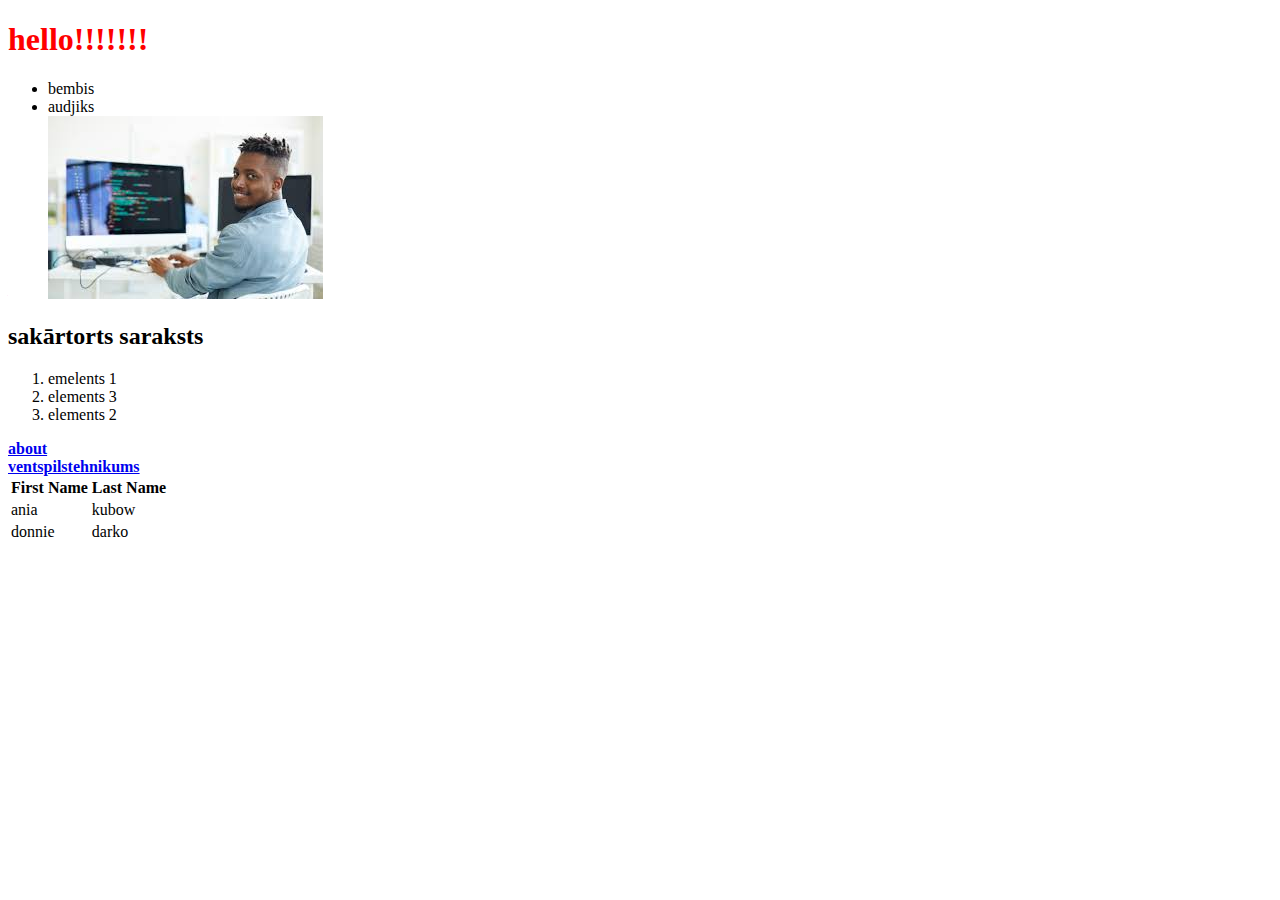
<file: index.html>
<!DOCTYPE html>
<html lang="en">
<head>
    <meta charset="UTF-8">
    <meta name="viewport" content="width=device-width, initial-scale=1.0">
    <title>Hello World</title>
    <link rel="stylesheet" href="css\styles.css">
</head>
<body>
    <h1>hello!!!!!!!</h1>
    <ul>
        <li>bembis</li>
        <li>audjiks</li>
        <img src="img\images.jpg" alt="images">
    </ul>
    <h2>sakārtorts saraksts</h2>
    <ol>
        <li>emelents 1</li>
        <li>elements 3</li>
        <li>elements 2</li>
    </ol>

    <div  id="links" class = "gold-text">
        <a href="about.html">about</a>
        <br>
        <a href="http://ventspilstehnikums.lv" target="_blank">ventspilstehnikums</a>
    </div>
    <div id="table">
        <table>
            <thead>
                <tr>
                    <th>First Name</th>
                    <th>Last Name</th>
                </tr>
            </thead>
            <tbody>
                <tr>
                    <td>ania</td>
                    <td>kubow</td>
                </tr>
                <tr>
                    <td>donnie</td>
                    <td>darko</td>
                </tr>
            </tbody>
        </table>
    </div>
    <div>

    </div>
    

    <script src="js\app.js"></script>

    <script>
        console.log("js from html file");
    </script>
</body>
</html>
</file>
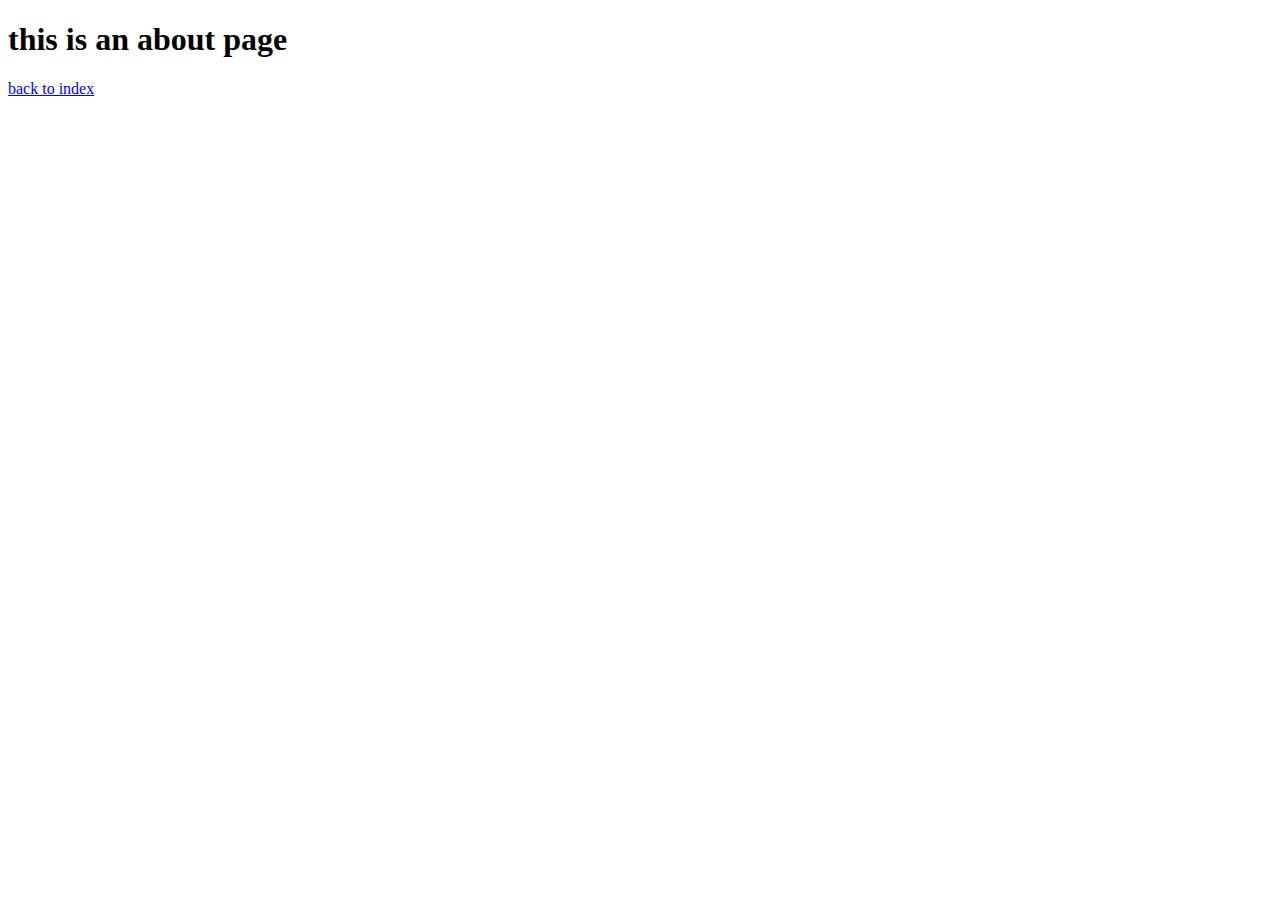
<file: about.html>
<!DOCTYPE html>
<html lang="en">
<head>
    <meta charset="UTF-8">
    <meta name="viewport" content="width=device-width, initial-scale=1.0">
    <title>Document</title>
</head>
<body>
    <h1>this is an about page</h1>
    <div><a href="index.html">back to index</a></div>
</body>
</html>
</file>
